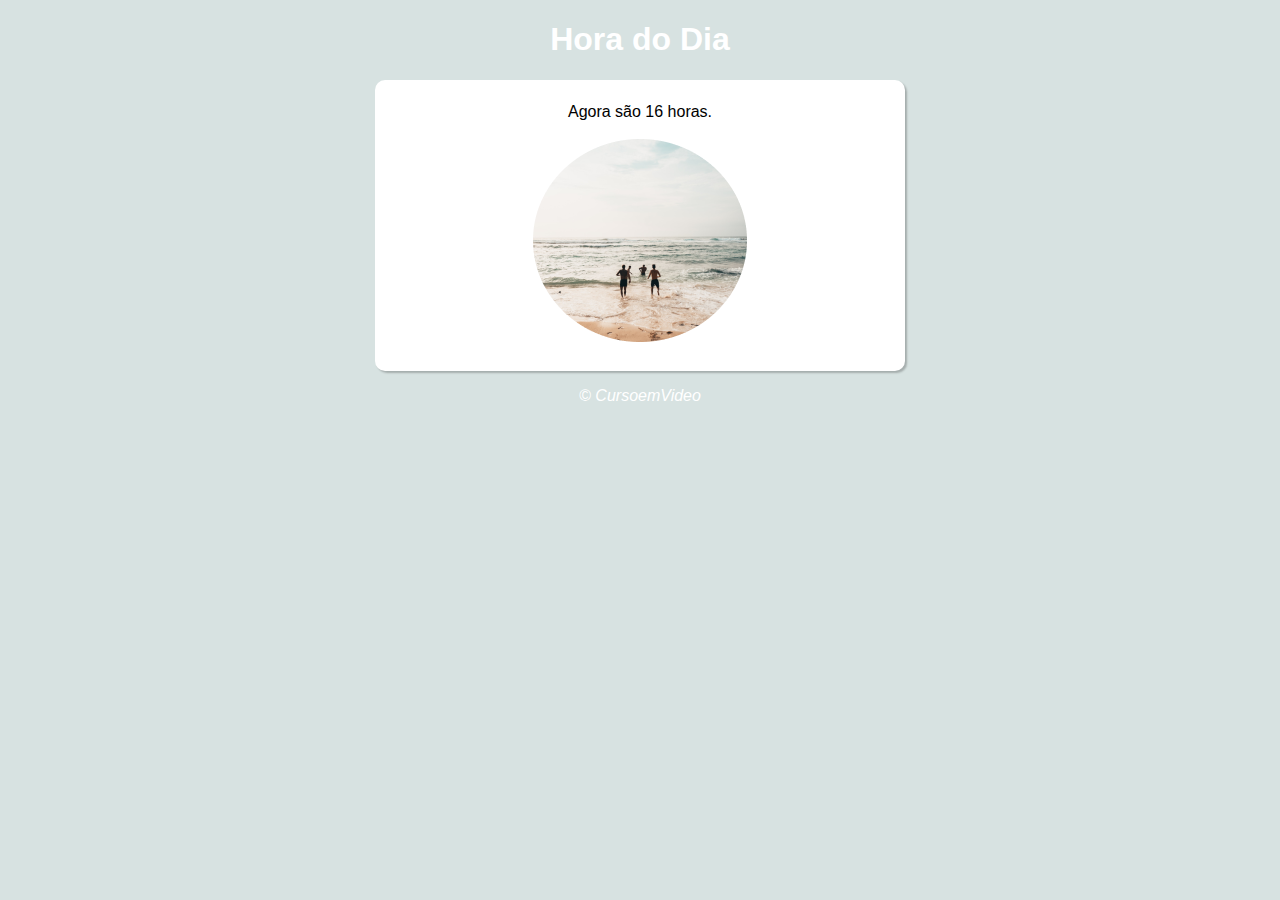
<file: execicios/aula12ex/ex14/index.html>
<!DOCTYPE html>
<html lang="pt-br">
<head>
    <meta charset="UTF-8">
    <meta name="viewport" content="width=device-width, initial-scale=1.0">
    <title>Hora do Dia</title>
    <link rel="stylesheet" href="style.css">
</head>
<body onload="carregar()">
    <header>
        <h1>Hora do Dia</h1>
    </header>

    <section>
        <div id="msg">
            mensagem
        </div>

        <div id="foto">
            <img id="img" src="imagens/foto-manha.png">
        </div>
    </section>

    <footer>                        
        <p>&copy; CursoemVideo</p>
    </footer>

    <script src="script.js"></script>
</body>
</html>
</file>
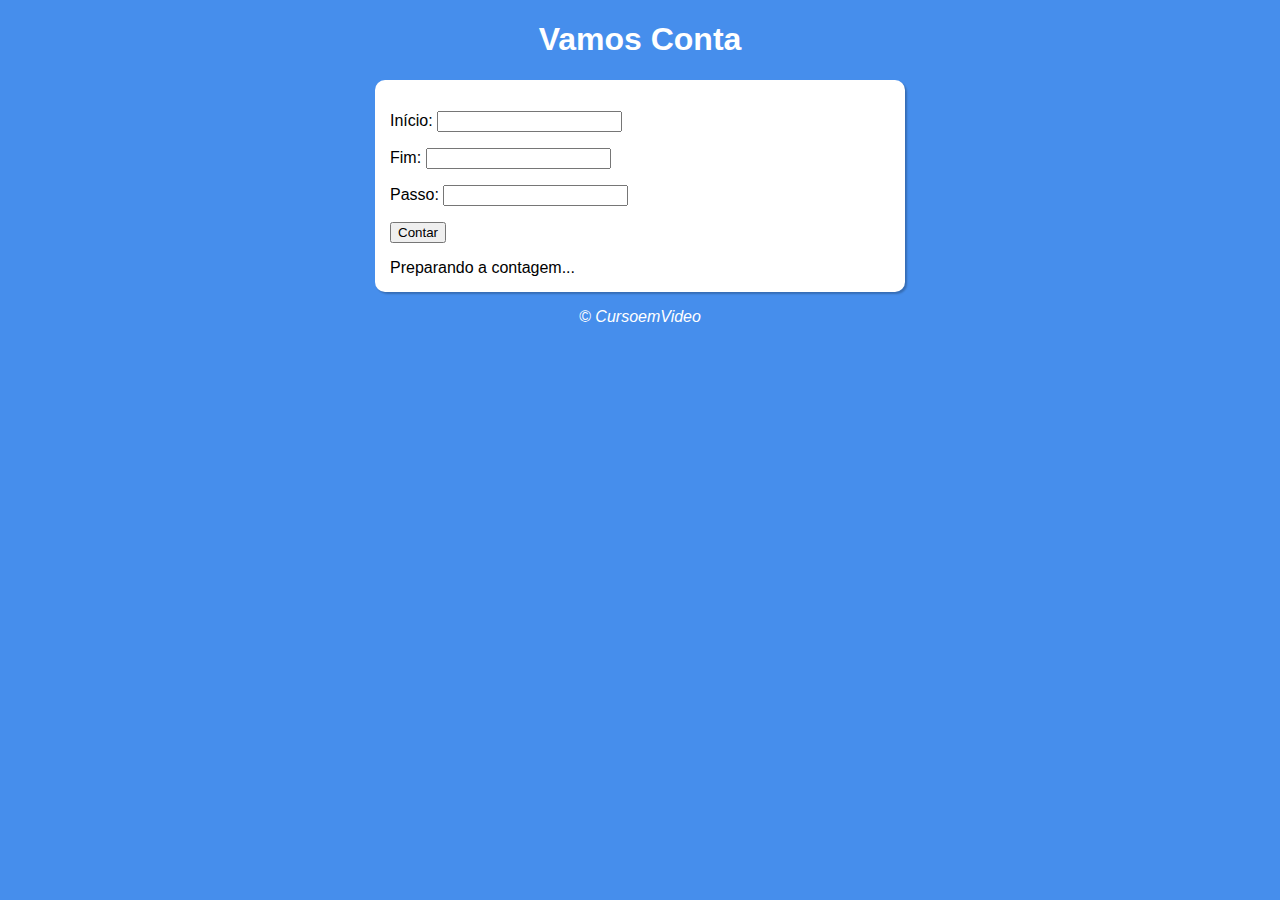
<file: execicios/aula14ex/ex16/index.html>
<!DOCTYPE html>
<html lang="pt-br">
<head>
    <meta charset="UTF-8">
    <meta name="viewport" content="width=device-width, initial-scale=1.0">
    <title>Super Contador</title>
    <link rel="stylesheet" href="style.css">
</head>
<body>
    <header>
        <h1>Vamos Conta</h1>
    </header>

    <section>
        <div id="dados">
            <p>Início: <input type="number" name="inicio" id="txti"></p>
            <p>Fim: <input type="number" name="fim" id="txtf"></p>
            <p>Passo: <input type="number" name="passo" id="txtp"></p>
            <p><input type="button" value="Contar" onclick="contar()"></p>
        </div>
        <div id="res">
            Preparando a contagem...
        </div>
    </section>

    <footer>                        
        <p>&copy; CursoemVideo</p>
    </footer>

    <script src="script.js"></script>
</body>
</html>
</file>
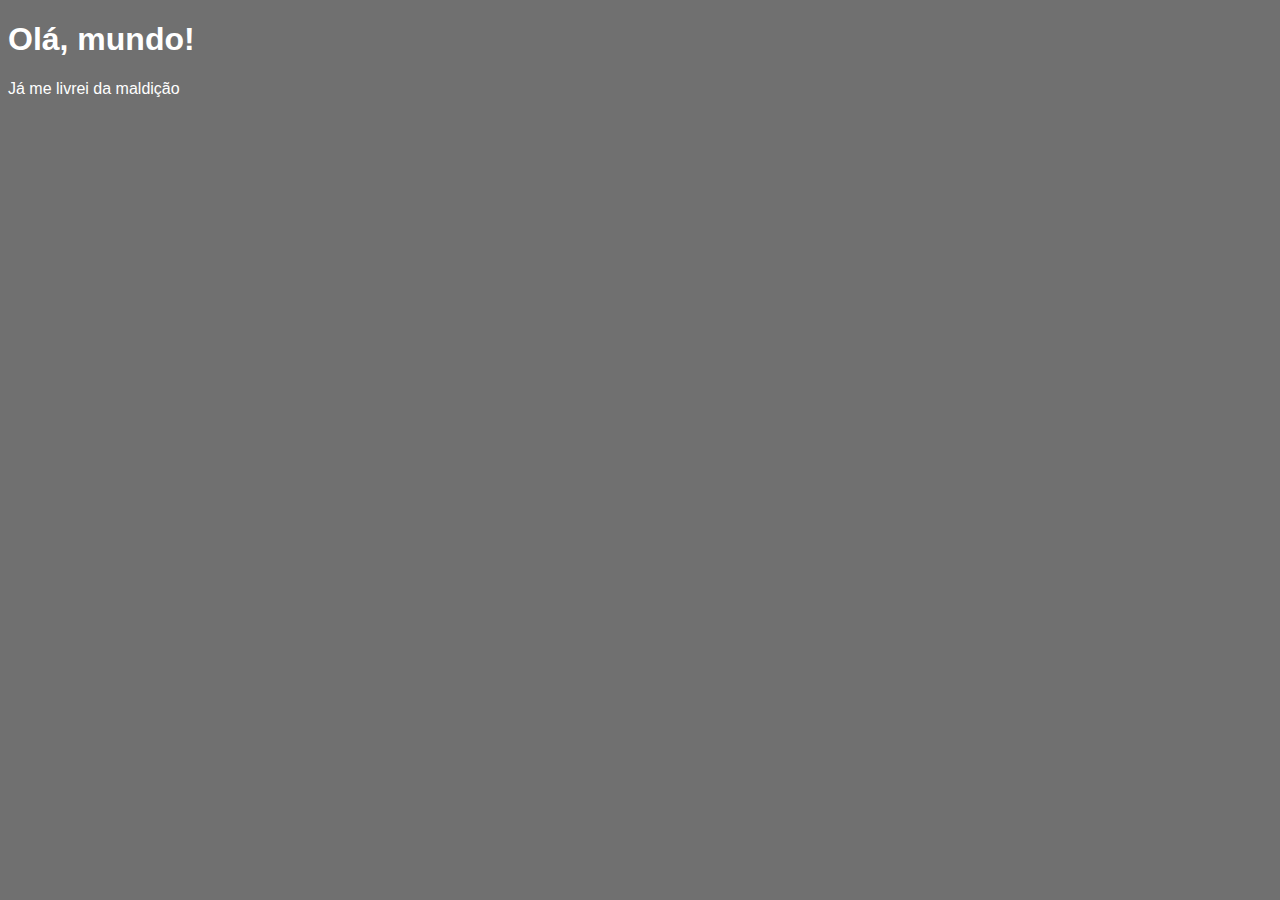
<file: execicios/aula04/ex001.html>
<!DOCTYPE html>
<html lang="pt-br">
<head>
    <meta charset="UTF-8">
    <meta name="viewport" content="width=device-width, initial-scale=1.0">
    <title>Meu primeiro progama...</title>
    <style>
        body {
            background-color: rgb(112, 112, 112);
            color: white;
            font-family: Arial, Helvetica, sans-serif;
            font-size: 1em;
            font-weight: normal;
        }
    </style>
</head>
<body>
    <h1>Olá, mundo!</h1>
    <p>Já me livrei da maldição</p>
    <script>
        window.alert('Minha primeira mensagem!')
        window.confirm("Está gostando de JS?")
        window.prompt('Qual seu nome? ')
    </script>
</body>
</html>
</file>
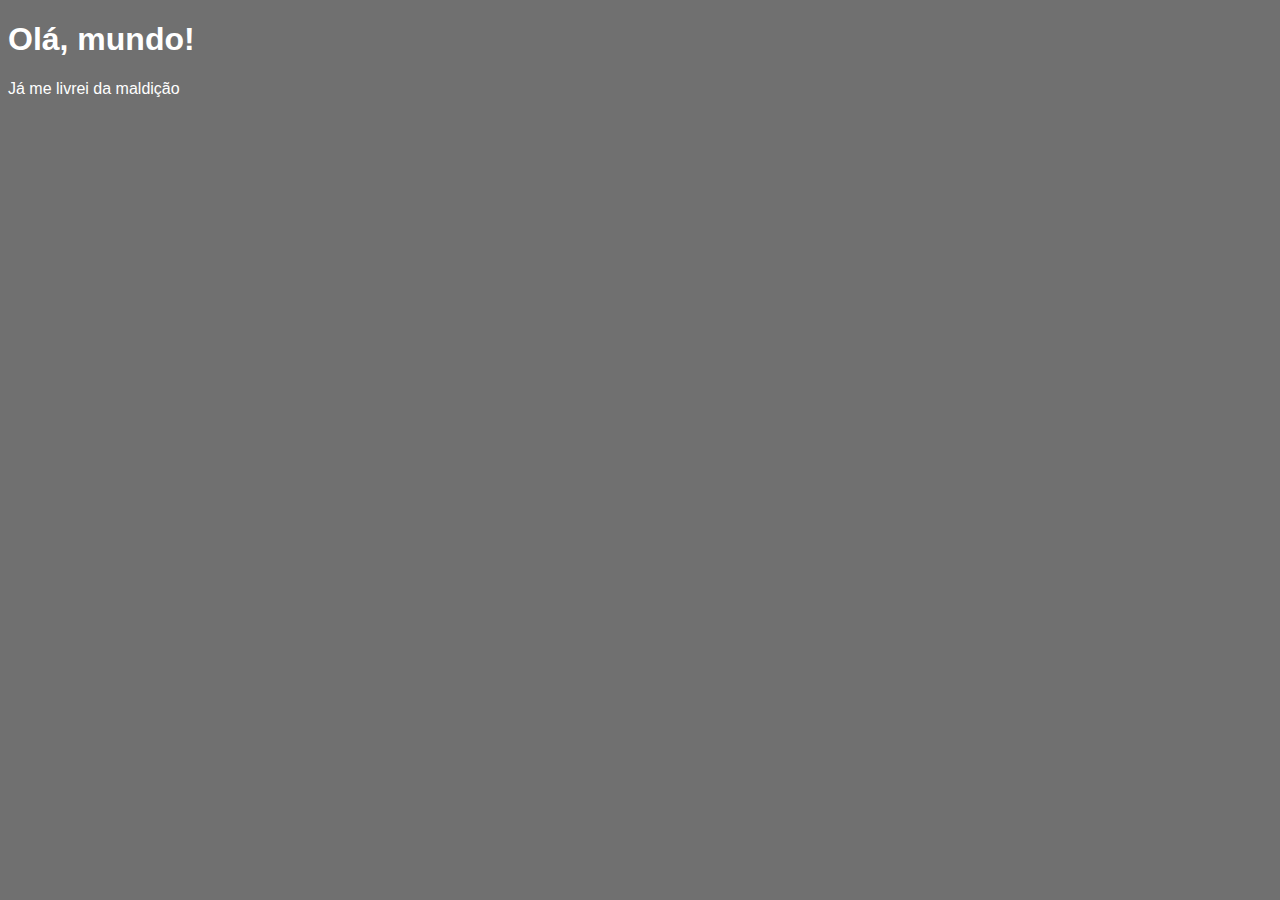
<file: execicios/aula06/ex002.html>
<!DOCTYPE html>
<html lang="pt-br">
<head>
    <meta charset="UTF-8">
    <meta name="viewport" content="width=device-width, initial-scale=1.0">
    <title>Meu primeiro progama...</title>
    <style>
        body {
            background-color: rgb(112, 112, 112);
            color: white;
            font-family: Arial, Helvetica, sans-serif;
            font-size: 1em;
            font-weight: normal;
        }
    </style>
</head>
<body>
    <h1>Olá, mundo!</h1>
    <p>Já me livrei da maldição</p>
    <script>
        var nome = window.prompt('Qual seu nome? ')
        alert("É um prazer em te conhecer, " + nome + "!")
    </script>
</body>
</html>
</file>
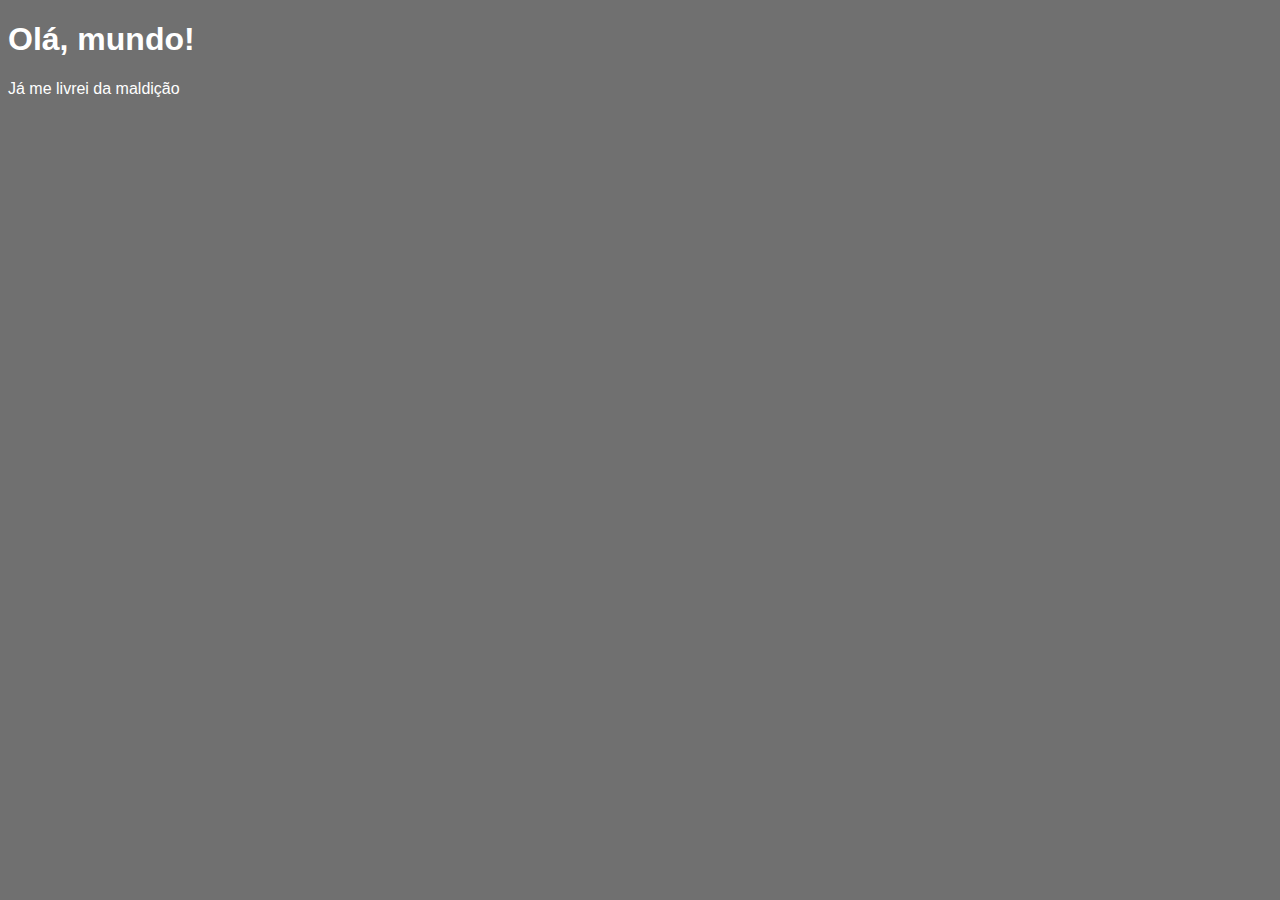
<file: execicios/aula06/ex003.html>
<!DOCTYPE html>
<html lang="pt-br">
<head>
    <meta charset="UTF-8">
    <meta name="viewport" content="width=device-width, initial-scale=1.0">
    <title>Meu primeiro progama...</title>
    <style>
        body {
            background-color: rgb(112, 112, 112);
            color: white;
            font-family: Arial, Helvetica, sans-serif;
            font-size: 1em;
            font-weight: normal;
        }
    </style>
</head>
<body>
    <h1>Olá, mundo!</h1>
    <p>Já me livrei da maldição</p>
    <script>
        const n1 = Number(prompt('Digite um número: '))
        const n2 = Number(prompt('Digite outro número: '))
        const s = n1 + n2
        window.alert(`A soma de ${n1}  e ${n2} é igual a ${s}.`)
    </script>
</body>
</html>
</file>
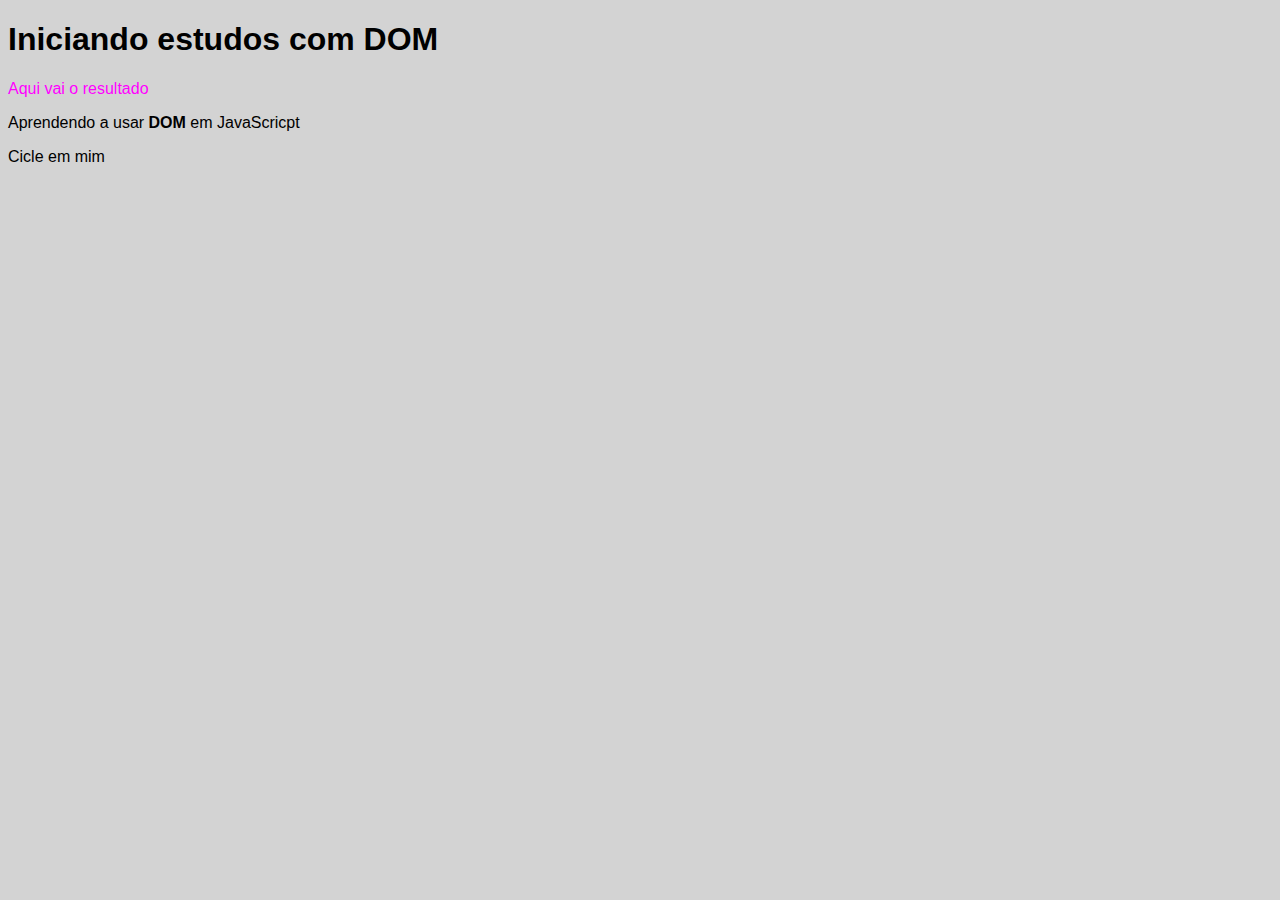
<file: execicios/aula09/ex05.html>
<!DOCTYPE html>
<html lang="pt-br">
<head>
    <meta charset="UTF-8">
    <meta name="viewport" content="width=device-width, initial-scale=1.0">
    <title>Primeiros passos com DOM</title>
    <style>
        body{
            background-color: lightgray;
            font-family: Arial, sans-serif;
        }
    </style>
</head>
<body>
    <h1>Iniciando estudos com DOM</h1>
    <p>Aqui vai o resultado</p>
    <p>Aprendendo a usar <strong>DOM</strong> em JavaScricpt</p>
    <div>Cicle em mim</div>

    <script>
     var p1 = window.document.getElementsByTagName('p')[0]
    p1.style.color = 'magenta'
    </script>
</body>
</html>
</file>
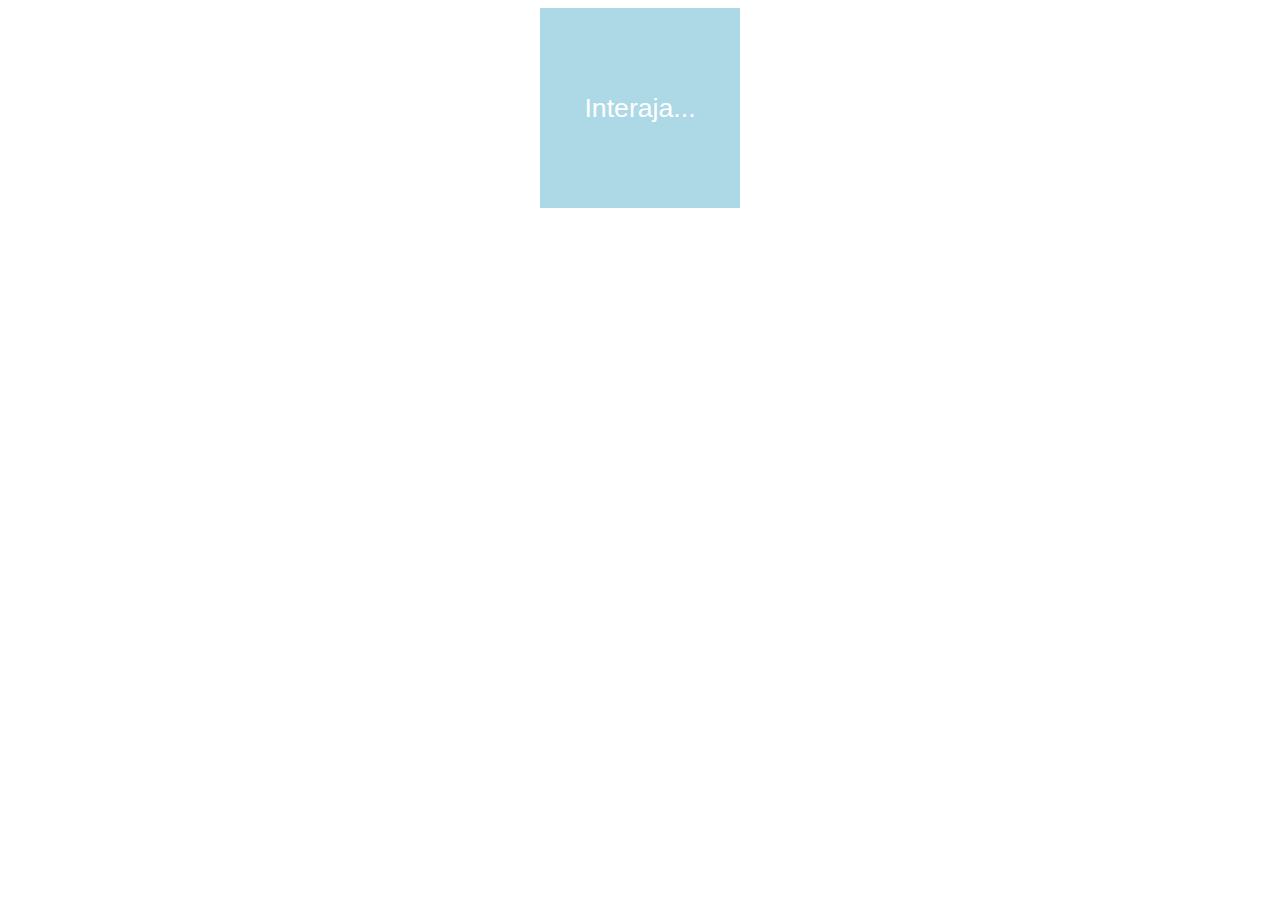
<file: execicios/aula10/ex06.html>
<!DOCTYPE html>
<html lang="pt-br">
<head>
    <meta charset="UTF-8">
    <meta name="viewport" content="width=device-width, initial-scale=1.0">
    <title>DOM</title>
    <style>
        #area {
            font: normal 20pt Arial;
            background-color: lightblue;
            color: white;
            width: 200px;
            height: 200px;
            margin: auto;
            display: block;
            line-height: 200px;
            text-align: center;
        }
    </style>
</head>
<body>
    <div id="area">
       Interaja... 
    </div>

    <script>
        var a = document.getElementById('area') 
        a.addEventListener('click', clicar)
        a.addEventListener('mouseenter', entrar)
        a.addEventListener('mouseout', saiu)

        function clicar() {
           a.innerText = 'Clicou!'
           a.style.backgroundColor = 'blue'

        }

        function entrar() {
            a.innerText = 'Entrou!'
            a.style.backgroundColor = 'green'
        }

        function saiu() {
            a.innerText = 'Saiu!'
            a.style.backgroundColor = 'red'
        }
    </script>
</body>
</html>
</file>
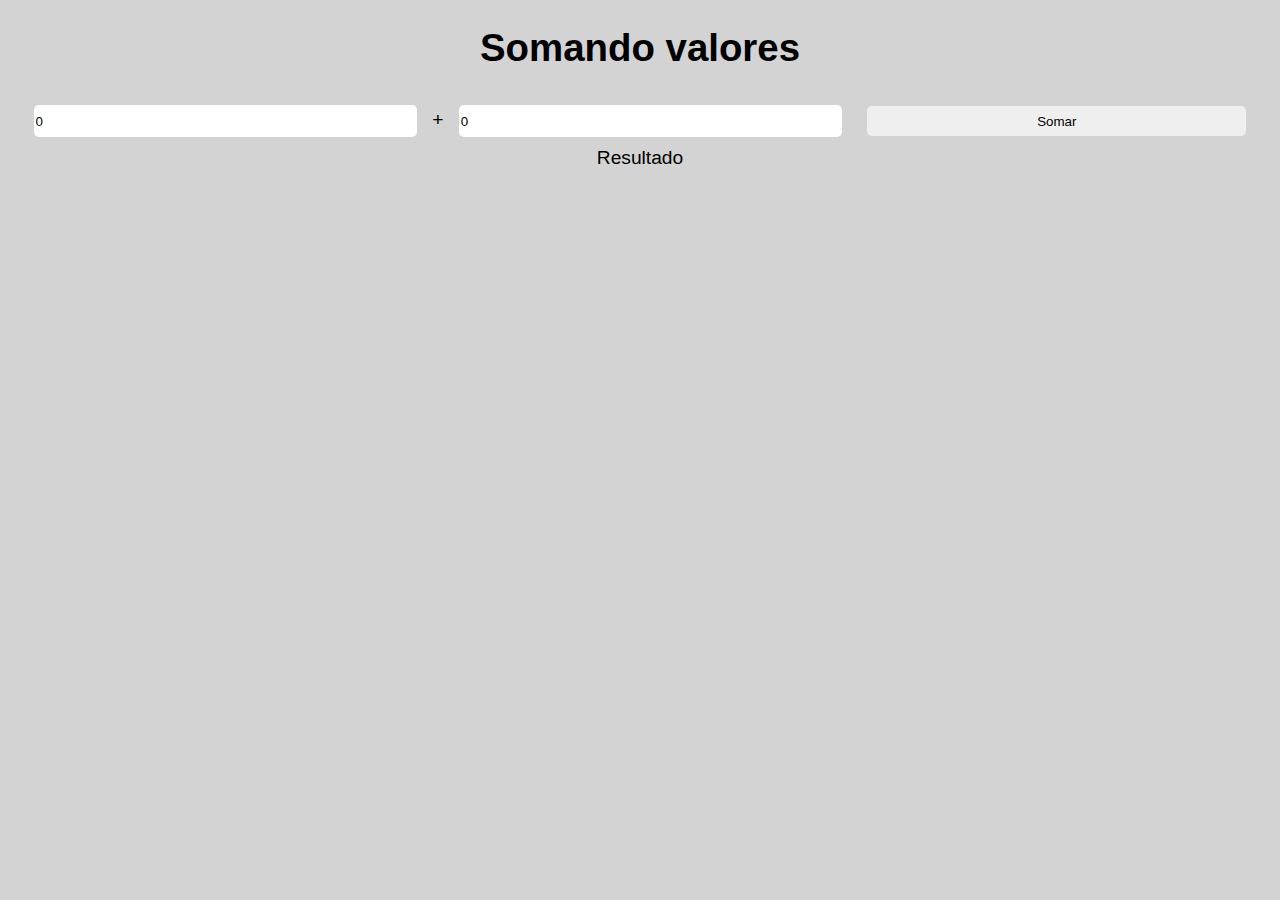
<file: execicios/aula10/ex07.html>
<!DOCTYPE html>
<html lang="pt-bt">
<head>
    <meta charset="UTF-8">
    <meta name="viewport" content="width=device-width, initial-scale=1.0">
    <title>Somando Números</title>
    <style>
        body {
            font: normal 1.2em arial;
            background-color: lightgray;
            text-align: center;
        }

        input{
            border-radius: 5px;
            border: none;
            width: 30%;
            height: 30px;
            margin: 10px;
            float: bottom;
        }
    </style>
</head>
<body>
    <h1>Somando valores</h1>
    <input type="number" id="txtn1" value="0" required> +
    <input type="number" id="txtn2" value="0" required>
    <input type="button" value="Somar" onclick="somar()">
    <div id="res">Resultado</div>
    <script>
        function somar(){
            var tn1 = document.getElementById('txtn1')
            var tn2 = document.getElementById('txtn2')
            var res = document.getElementById('res')
            var n1 = Number(tn1.value)
            var n2 = Number(tn2.value)
            var s = n1 + n2
            res.innerHTML = `A soma de ${n1} e ${n2} é igual a ${s}`
        }
    </script>
</body>
</html>
</file>
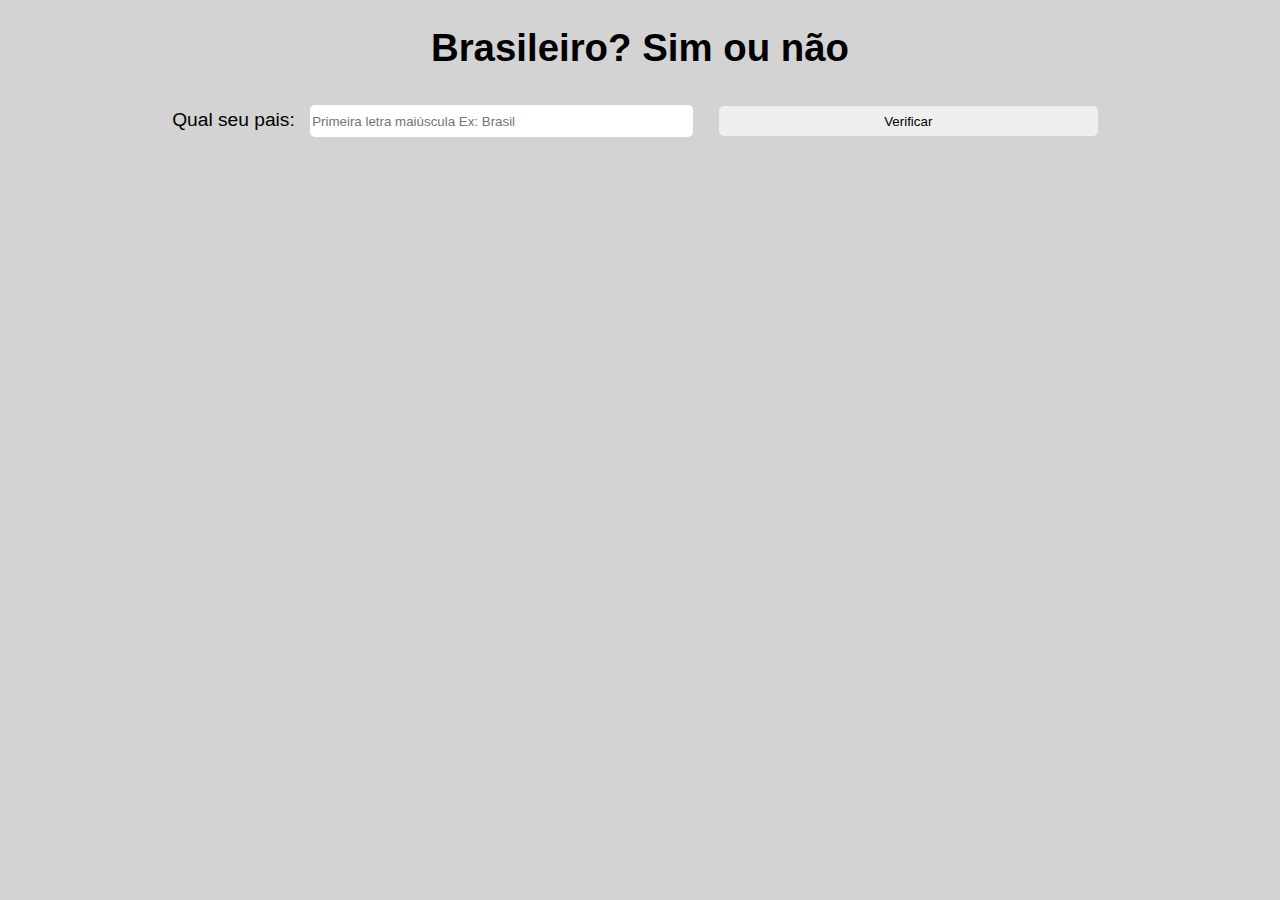
<file: execicios/aula11/ex09.html>
<!DOCTYPE html>
<html lang="pt-br">
<head>
    <meta charset="UTF-8">
    <meta name="viewport" content="width=device-width, initial-scale=1.0">
    <title>Pais</title>
    <style>
        body {
            font: normal 1.2em arial;
            background-color: lightgray;
            text-align: center;
        }

        input{
            border-radius: 5px;
            border: none;
            width: 30%;
            height: 30px;
            margin: 10px;
            float: bottom;
        }
    </style>
</head>
<body>
    <h1>Brasileiro? Sim ou não</h1>
    <label for="pais">Qual seu pais:</label>
    <input type="text" id="pais" placeholder="Primeira letra maiúscula Ex: Brasil">
    <input type="button" value="Verificar" onclick="verificar()">
    <div id="res">

    </div>
    <script>
        function verificar() {
        var pais = document.getElementById('pais')
        var res = document.getElementById('res')
        if (pais.value == 'Brasil') { 
            res.innerHTML += `<p>Você é Brasileiro(a)!`
        } else {
            res.innerHTML += `<p>Você não  Estrangeiro(a).`
         }
    }
    </script>
</body>
</html>
</file>
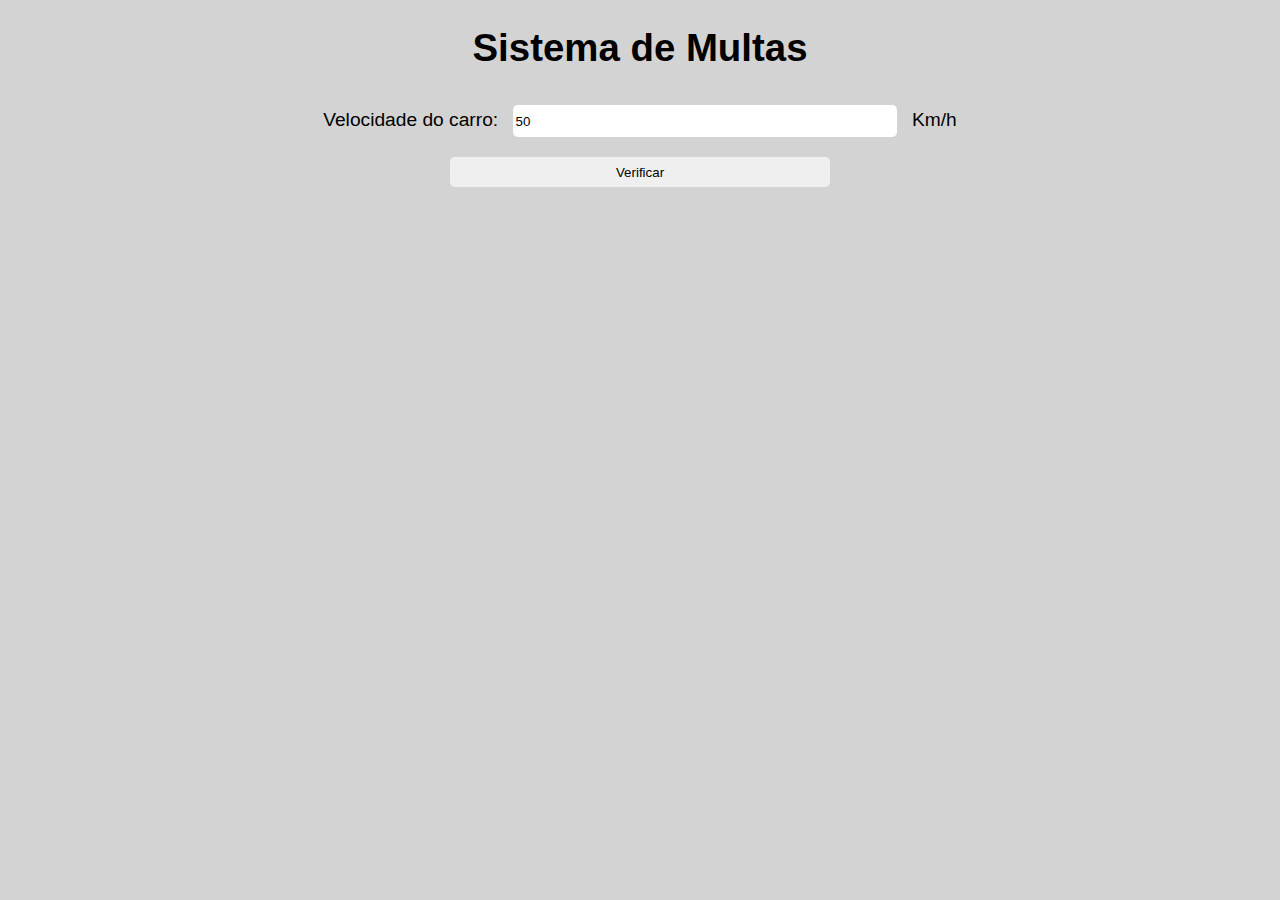
<file: execicios/aula11/ex10.html>
<!DOCTYPE html>
<html lang="pt-br">
<head>
    <meta charset="UTF-8">
    <meta name="viewport" content="width=device-width, initial-scale=1.0">
    <title>Detran</title>
    <style>
        body {
            font: normal 1.2em arial;
            background-color: lightgray;
            text-align: center;
        }

        input{
            border-radius: 5px;
            border: none;
            width: 30%;
            height: 30px;
            margin: 10px;
            float: bottom;
        }
    </style>
</head>
<body>
    <h1>Sistema de Multas</h1>
    <label for="txtvel">Velocidade do carro:</label>
    <input type="number" id="txtvel" value="50" required> Km/h <br>
    <input type="button" value="Verificar" onclick="calcular()">
    <div id="res">
    </div>
    <script>
       function calcular() {
        var txtvel = document.getElementById('txtvel')
        var res = document.getElementById('res')
        var vel = Number(txtvel.value)
        res.innerHTML = `<p>Sua velocidade atual é de <strong>${vel}Km/h</strong>.</p>`
        if (vel > 60) {
            res.innerHTML += `<p>Multado! Você excedeu o limite permitido que é de <strong>60 km/h</strong>.</p>`
        }
        res.innerHTML += `<p>Dirija sempre com cinto de segurança!</p>`


       }
    </script>
</body>
</html>
</file>
<file: execicios/aula12ex/ex14/style.css>
@charset "UTF-8";

body {
    background: rgb(70, 142, 236);
    font: normal 16px Arial;
}

header {
    text-align: center;
    color: white;
}

section {
    background-color: white;
    width: 500px;
    margin: auto;
    border-radius: 10px;
    padding: 15px;
    box-shadow: 2px 2px 2px rgba(0, 0, 0, 0.234);
}

section div {
    text-align: center;
    padding: 8px;
}

footer {
    color: white;
    text-align: center;
    font-style: italic;
}
</file>
<file: execicios/aula14ex/ex16/style.css>
@charset "UTF-8";

body {
    background: rgb(70, 142, 236);
    font: normal 16px Arial;
}

header {
    text-align: center;
    color: white;
}

section {
    background-color: white;
    width: 500px;
    margin: auto;
    border-radius: 10px;
    padding: 15px;
    box-shadow: 2px 2px 2px rgba(0, 0, 0, 0.234);
}

footer {
    color: white;
    text-align: center;
    font-style: italic;
}
</file>
